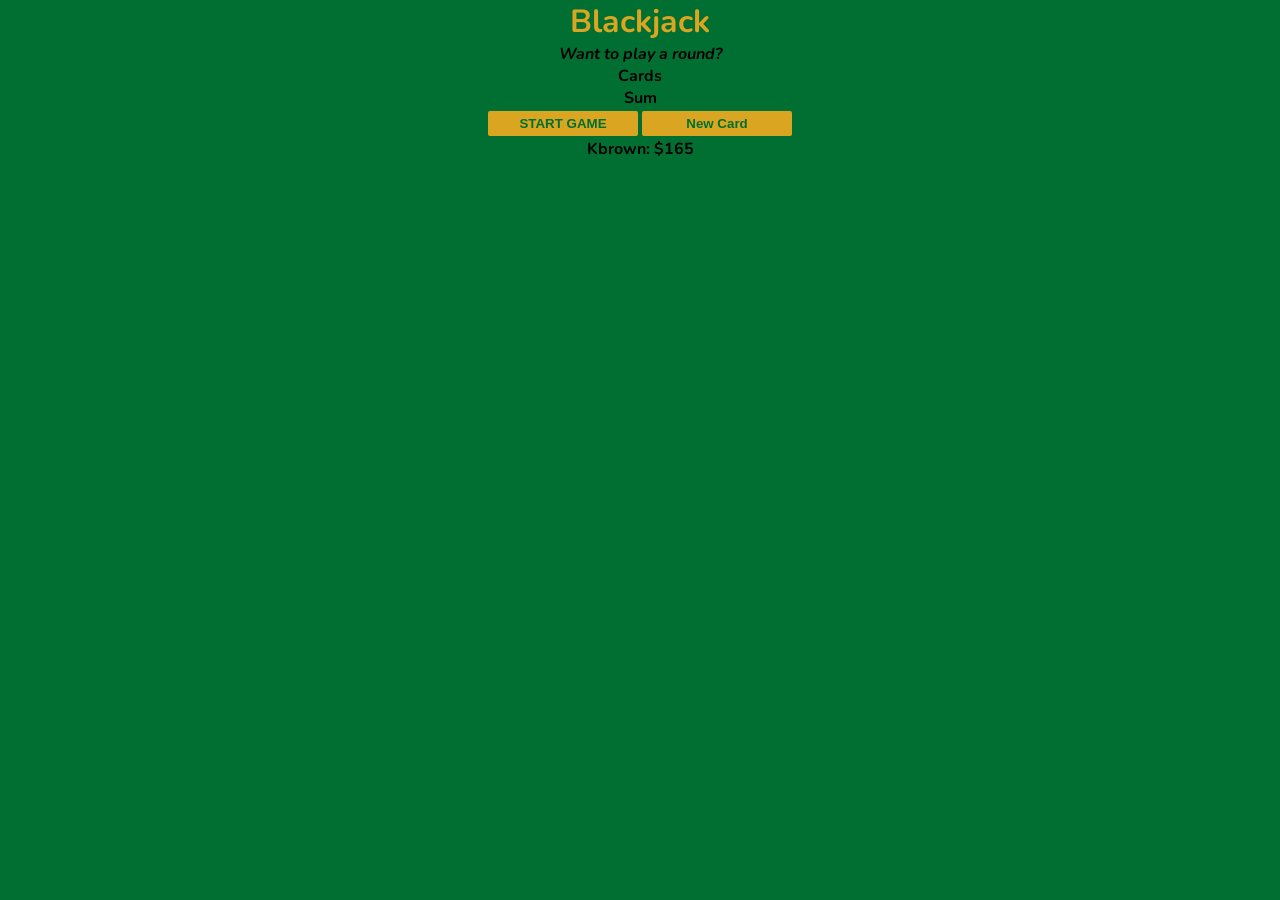
<file: if-else statement/index.html>
<!DOCTYPE html>
<html lang="en">
<head>
    <meta charset="UTF-8">
    <meta name="viewport" content="width=device-width, initial-scale=1.0">
    <title>Document</title>
    <link rel="stylesheet" href="index.css">
</head>
<body>
    <h1>Blackjack</h1>
    <p id="message-el">Want to play a round?</p>
    <p id="cards-el">Cards</p>
    <p id="sum-el">Sum</p>
    <button onclick="startGame()">START GAME</button>
    <button onclick="newCard()">New Card</button>
    <p id="player-el">Kbrown</p>
    <script src="index.js"></script>
</body>
</html>
</file>
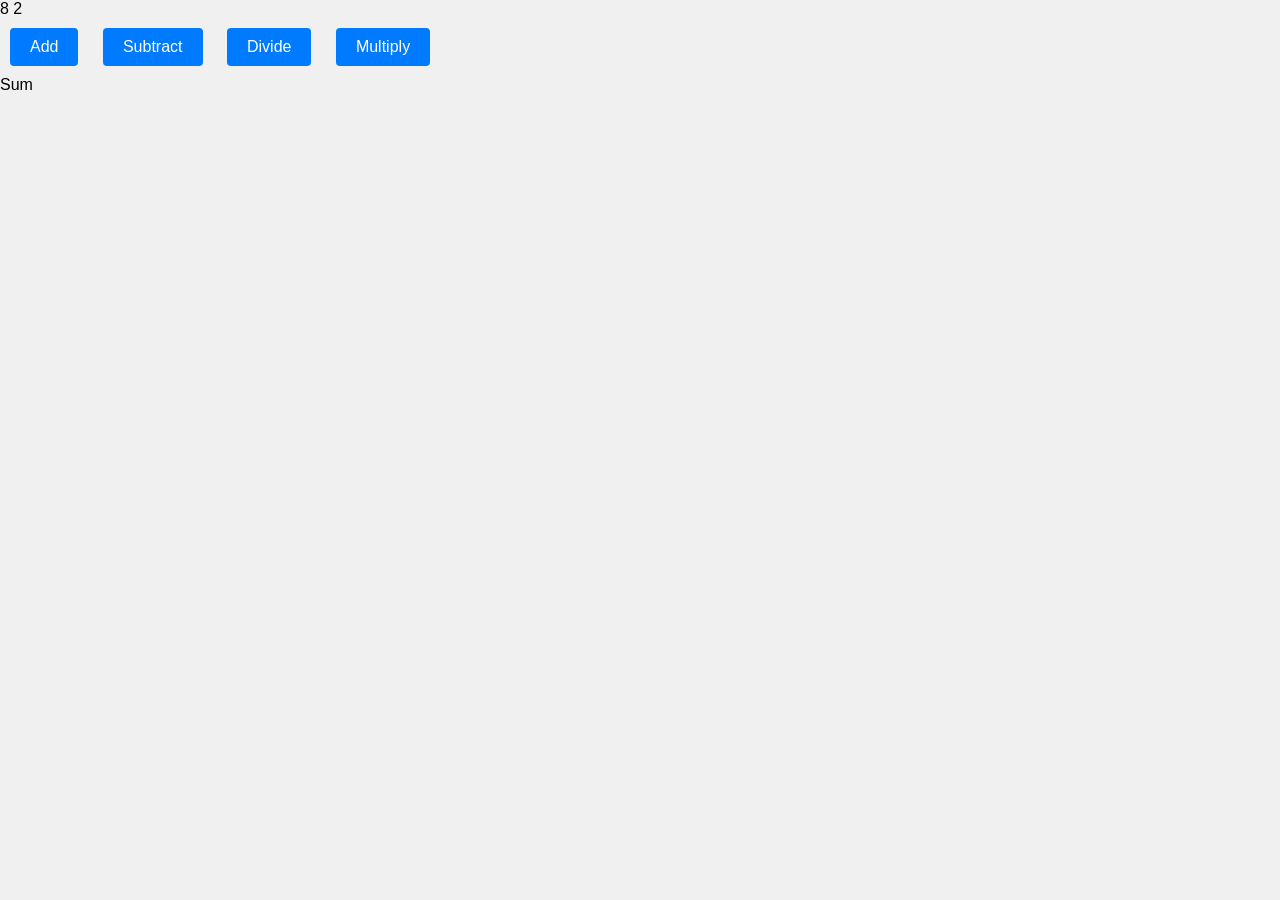
<file: section2/index.html>
<!DOCTYPE html>
<html lang="en">
<head>
    <meta charset="UTF-8">
    <meta name="viewport" content="width=device-width, initial-scale=1.0">
    <title>Simple Calculator</title>
<link rel="stylesheet" href="index.css">
</head>
<body>
    <span id="num1-el"></span>
    <span id="num2-el"></span>
    <br>
    <button onclick="add()">Add</button>
    <button onclick="subtract()">Subtract</button>
    <button onclick="divide()">Divide</button>
    <button onclick="multiply()">Multiply</button>
    <br>
    <span id="sum-el">Sum</span>
    <script src="index.js"></script>
</body>
</html>
</file>
<file: if-else statement/index.css>
@import url('https://fonts.googleapis.com/css2?family=Nunito:wght@400;700&display=swap');


/* Reset Css */
* {
    margin: 0;
    border:0;
    box-sizing: border-box;
}

body {
    font-family: 'Nunito', sans-serif;
    background-size: cover;
    font-weight: bold;
    color: black;
    text-align: center;
    background-color: #016f32;
}

h1 {
    color: goldenrod;
}

#message-el {
    font-style: italic;
}

button {
    color: #016f32;
    width: 150px;
    background: goldenrod;
    padding-top: 5px;
    padding-bottom: 5px;
    font-weight: bold;
    border: none;
    border-radius: 2px;
    margin-bottom: 2px;
    margin-top: 2px;
}
</file>
<file: section2/index.css>
body {
    font-family: Arial, sans-serif;
    background-color: #f0f0f0;
    margin: 0;
    padding: 0;
}

.container {
    max-width: 800px;
    margin: 50px auto;
    padding: 20px;
    background-color: #fff;
    box-shadow: 0 0 10px rgba(0, 0, 0, 0.1);
    border-radius: 8px;
}

h1 {
    text-align: center;
    color: #333;
}

button {
    display: inline-block;
    padding: 10px 20px;
    margin: 10px;
    font-size: 16px;
    color: #fff;
    background-color: #007bff;
    border: none;
    border-radius: 4px;
    cursor: pointer;
    transition: background-color 0.3s ease;
}

button:hover {
    background-color: #0056b3;
}

button:disabled {
    background-color: #cccccc;
    cursor: not-allowed;
}
</file>
